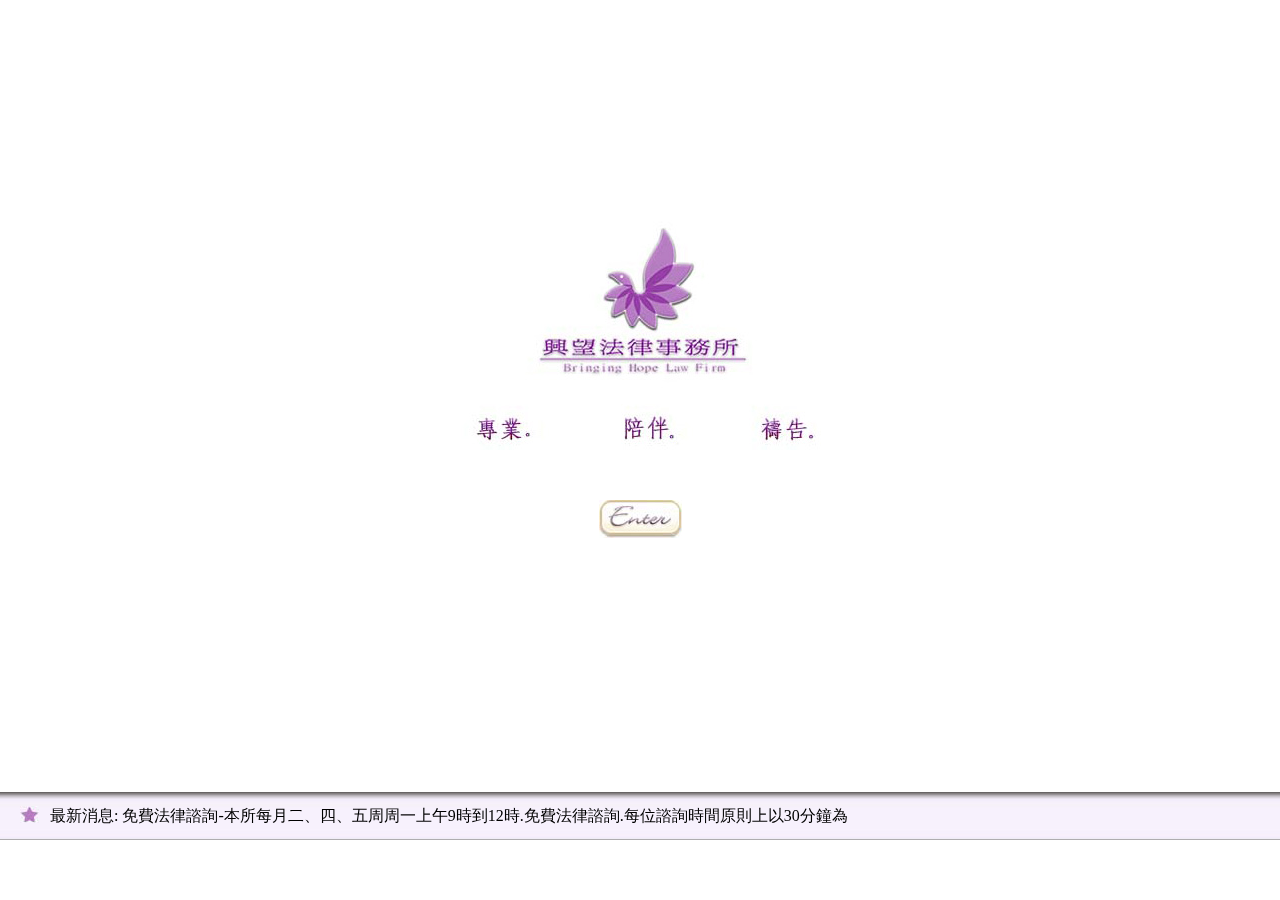
<file: index.html>
<!DOCTYPE html PUBLIC "-//W3C//DTD XHTML 1.0 Transitional//EN" "http://www.w3.org/TR/xhtml1/DTD/xhtml1-transitional.dtd">
<html xmlns="http://www.w3.org/1999/xhtml">
<head>
	<meta http-equiv="Content-Type" content="text/html;" charset="UTF-8" />
	<meta name="viewport" content="width=device-width,minimum-scale=1.0,initial-scale=1,maximum-scale=1.0,user-scalable=no"/>
	<meta name="format-detection" content="telephone=no" />
	<link rel="stylesheet" type="text/css" href="common/css/common.css">
	<script type="text/javascript" src="libs/jquery-1.8.3.min.js"></script>
	<script type="text/javascript" src="libs/underscore.js"></script>
	<script type="text/javascript" src="libs/backbone.js"></script>
	<script type="text/javascript" src="libs/sea.js"></script>
	<script type="text/javascript" src="common/js/common.js"></script>
	<script type="text/javascript" src="common/js/config.js"></script>
	<script type="text/javascript" src="js/index/index.js"></script>
</head>
<body>
	<div id="pageIndex">
		<div class="page-header"></div>
		<div class="page-container">
			<span class="enter"></span>
		</div>
		<div id="pageFooter">
		</div>
	</div>

	<script type="text/javascript">
		seajs.use('js/index/index', function(page) {
			new page();
		});
	</script>
</body>
</html>
</file>
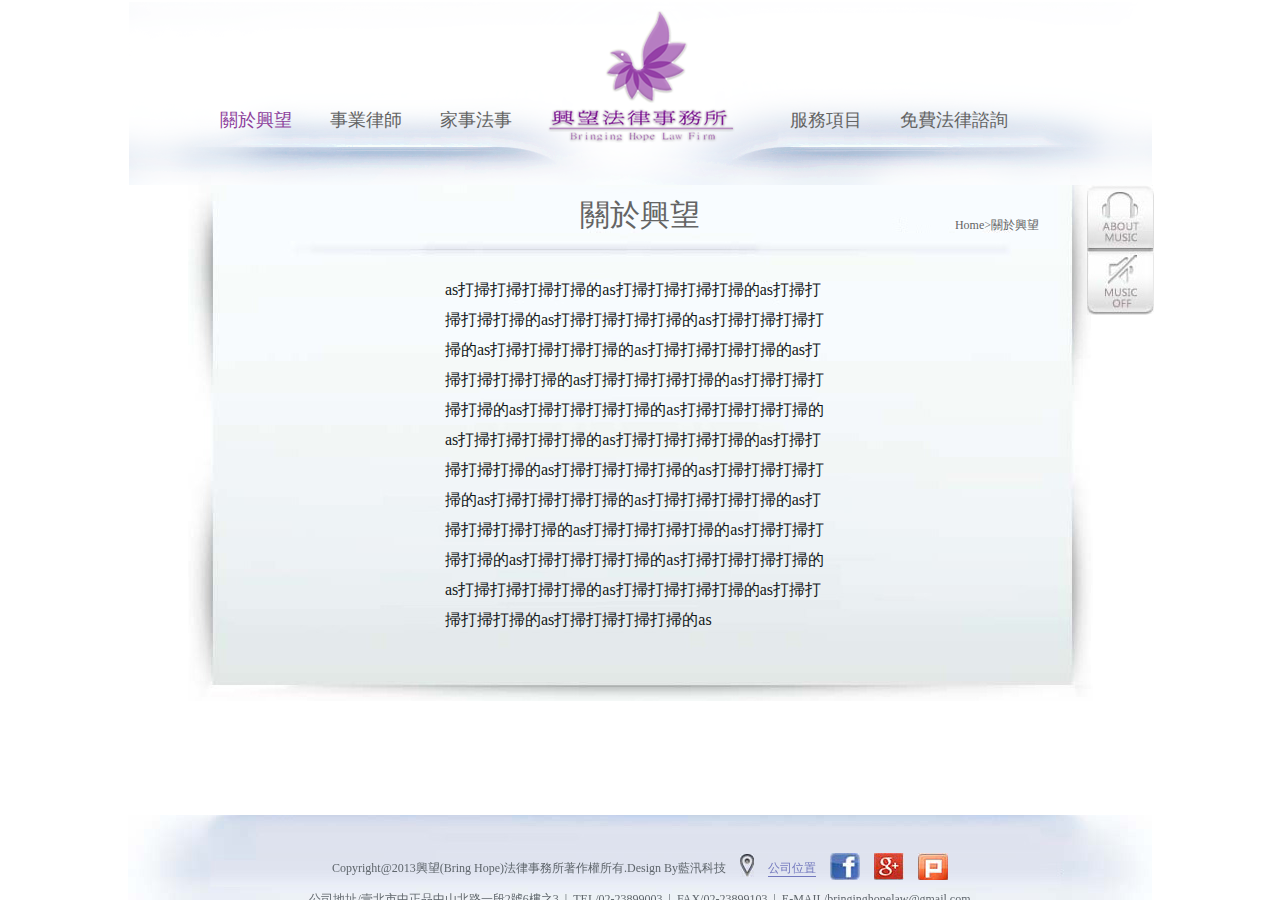
<file: about.html>
<!DOCTYPE html PUBLIC "-//W3C//DTD XHTML 1.0 Transitional//EN" "http://www.w3.org/TR/xhtml1/DTD/xhtml1-transitional.dtd">
<html xmlns="http://www.w3.org/1999/xhtml">
<head>
	<meta http-equiv="Content-Type" content="text/html;" charset="UTF-8" />
	<meta name="viewport" content="width=device-width,minimum-scale=1.0,initial-scale=1,maximum-scale=1.0,user-scalable=no"/>
	<meta name="format-detection" content="telephone=no" />
	<link rel="stylesheet" type="text/css" href="common/css/common.css">
	<script type="text/javascript" src="libs/jquery-1.8.3.min.js"></script>
	<script type="text/javascript" src="libs/underscore.js"></script>
	<script type="text/javascript" src="libs/backbone.js"></script>
	<script type="text/javascript" src="libs/sea.js"></script>
	<script type="text/javascript" src="common/js/common.js"></script>
	<script type="text/javascript" src="common/js/config.js"></script>
	<script type="text/javascript" src="js/about/index.js"></script>
</head>
<body>
	<div id="pageIndex">
		<div id="pageHeader">
		</div>
		<div id="pageContainer">
			<div class="wrap">
				<div id="pageNav">
				</div>
				<div id="pagePanel">
				</div>
				<div id="pageTip">
				</div>
			</div>
		</div>
		<div id="pageFooter">
		</div>
	</div>

	<script type="text/javascript">
		seajs.use('js/about/index', function(page) {
			new page();
		});
	</script>
</body>
</html>
</file>
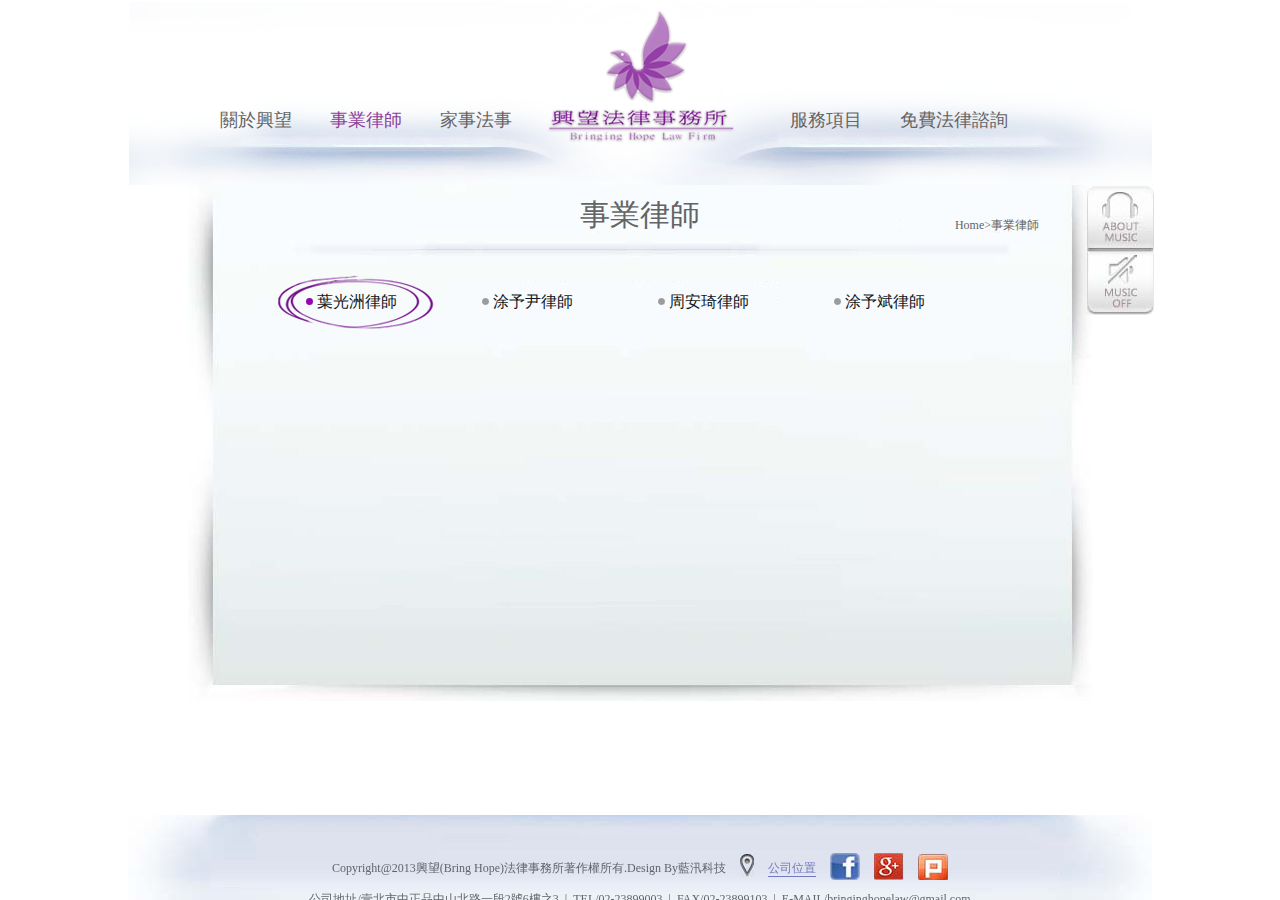
<file: lawyer.html>
<!DOCTYPE html PUBLIC "-//W3C//DTD XHTML 1.0 Transitional//EN" "http://www.w3.org/TR/xhtml1/DTD/xhtml1-transitional.dtd">
<html xmlns="http://www.w3.org/1999/xhtml">
<head>
	<meta http-equiv="Content-Type" content="text/html;" charset="UTF-8" />
	<meta name="viewport" content="width=device-width,minimum-scale=1.0,initial-scale=1,maximum-scale=1.0,user-scalable=no"/>
	<meta name="format-detection" content="telephone=no" />
	<link rel="stylesheet" type="text/css" href="common/css/common.css">
	<script type="text/javascript" src="libs/jquery-1.8.3.min.js"></script>
	<script type="text/javascript" src="libs/underscore.js"></script>
	<script type="text/javascript" src="libs/backbone.js"></script>
	<script type="text/javascript" src="libs/sea.js"></script>
	<script type="text/javascript" src="common/js/common.js"></script>
	<script type="text/javascript" src="common/js/config.js"></script>
	<script type="text/javascript" src="js/lawyer/index.js"></script>
</head>
<body>
	<div id="pageIndex">
		<div id="pageHeader">
		</div>
		<div id="pageContainer">
			<div class="wrap">
				<div id="pageNav">
				</div>
				<div id="pagePanel">
				</div>
				<div id="pageTip">
				</div>
			</div>
		</div>
		<div id="pageFooter">
		</div>
	</div>

	<script type="text/javascript">
		seajs.use('js/lawyer/index', function(page) {
			new page();
		});
	</script>
</body>
</html>
</file>
<file: common/css/common.css>
* {
	padding: 0;
	margin: 0;
}

html {
	height:100%; 
	max-height:100%; 
	background:#fff; 
	font-size:12px; 
}

body{
	font-family: "微软雅黑";
	margin:0;
	padding: 0;
	width: 100%;
	height: 100%;
	font-size: 12px;
	line-height: 1.6em;
	max-height: 100%;
}

ul{
	margin: 0;
	padding:0;
}

li{
	list-style: none;
}

a{
	text-decoration: none;
}

.point-style{
	margin: 0px 5px;
}

.transition-animate{
	-webkit-transition: 0.35s linear;
}
</file>
